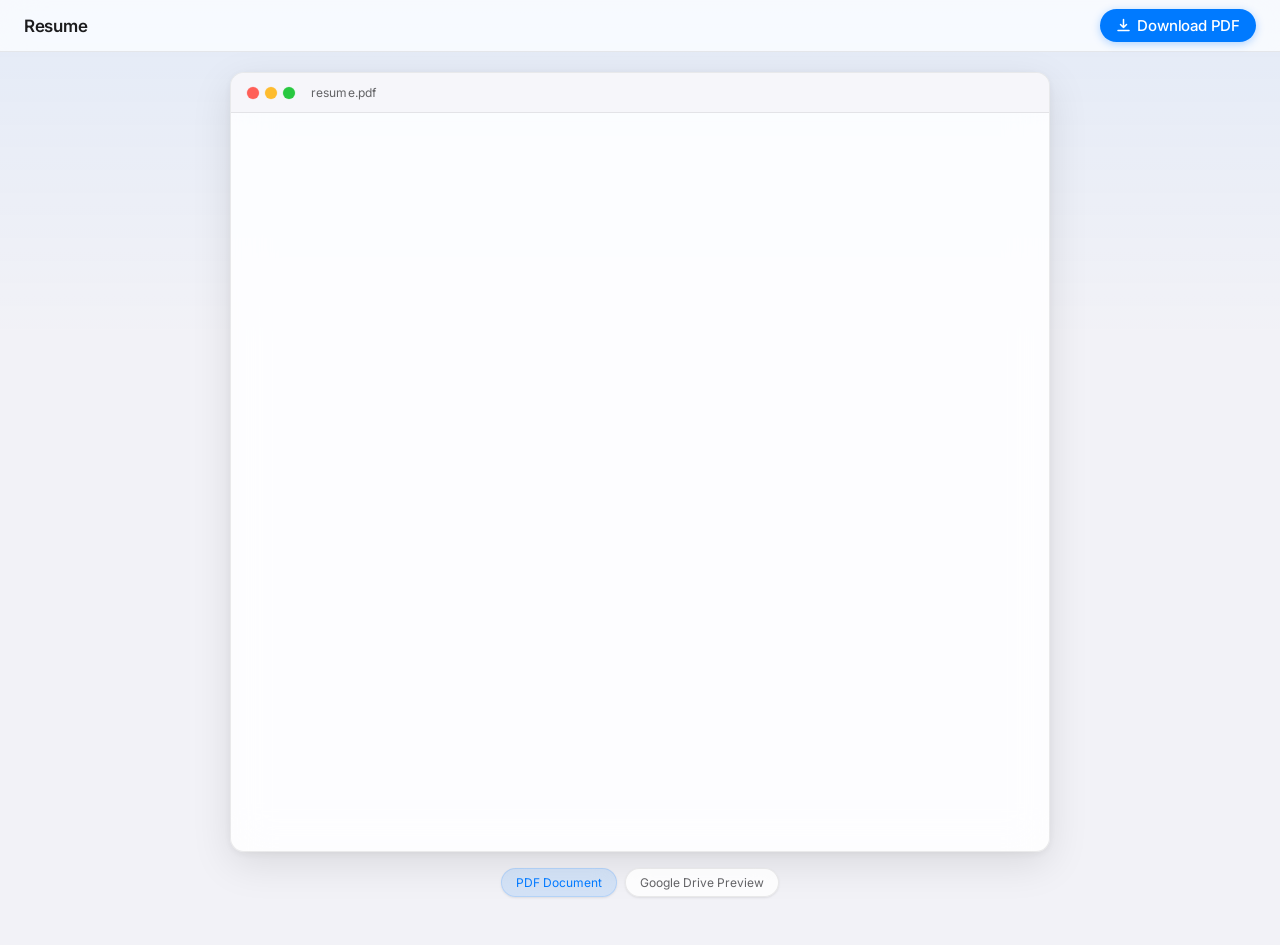
<file: index.html>
<!DOCTYPE html>
<html lang="en">
<head>
  <meta charset="UTF-8"/>
  <meta name="viewport" content="width=device-width, initial-scale=1.0"/>
  <title>Resume</title>
  <style>
    @import url('https://fonts.googleapis.com/css2?family=Inter:wght@300;400;500;600&display=swap');

    *, *::before, *::after { margin: 0; padding: 0; box-sizing: border-box; }

    :root {
      --bg: #f2f2f7;
      --navbar-bg: rgba(255,255,255,0.72);
      --card-bg: rgba(255,255,255,0.85);
      --border: rgba(0,0,0,0.08);
      --text-primary: #1c1c1e;
      --text-secondary: #636366;
      --text-tertiary: #aeaeb2;
      --blue: #007aff;
      --blue-dark: #0062cc;
      --blue-light: rgba(0,122,255,0.12);
      --shadow-sm: 0 1px 3px rgba(0,0,0,0.06), 0 1px 2px rgba(0,0,0,0.04);
      --shadow-md: 0 4px 24px rgba(0,0,0,0.08), 0 1px 4px rgba(0,0,0,0.04);
      --shadow-lg: 0 12px 40px rgba(0,0,0,0.10), 0 2px 8px rgba(0,0,0,0.06);
      --radius: 14px;
      --radius-sm: 10px;
    }

    html, body {
      height: 100%;
      background: var(--bg);
      font-family: -apple-system, 'SF Pro Text', 'SF Pro Display', 'Inter', sans-serif;
      color: var(--text-primary);
      -webkit-font-smoothing: antialiased;
    }

    /* ── Navbar ── */
    nav {
      position: fixed;
      top: 0; left: 0; right: 0;
      z-index: 100;
      height: 52px;
      background: var(--navbar-bg);
      backdrop-filter: saturate(180%) blur(20px);
      -webkit-backdrop-filter: saturate(180%) blur(20px);
      border-bottom: 0.5px solid var(--border);
      display: flex;
      align-items: center;
      justify-content: space-between;
      padding: 0 24px;
    }

    .nav-title {
      font-size: 17px;
      font-weight: 600;
      letter-spacing: -0.3px;
      color: var(--text-primary);
    }

    /* iOS-style pill button */
    .download-btn {
      display: inline-flex;
      align-items: center;
      gap: 6px;
      background: var(--blue);
      color: #fff;
      font-size: 15px;
      font-weight: 500;
      letter-spacing: -0.2px;
      padding: 7px 16px;
      border-radius: 980px;
      text-decoration: none;
      border: none;
      cursor: pointer;
      transition: background 0.18s ease, transform 0.12s ease, box-shadow 0.18s ease;
      box-shadow: 0 2px 8px rgba(0,122,255,0.30);
      -webkit-tap-highlight-color: transparent;
    }

    .download-btn:hover {
      background: var(--blue-dark);
      transform: scale(1.03);
      box-shadow: 0 4px 14px rgba(0,122,255,0.40);
    }

    .download-btn:active {
      transform: scale(0.97);
      box-shadow: 0 1px 4px rgba(0,122,255,0.20);
    }

    .download-btn svg {
      width: 15px;
      height: 15px;
    }

    /* ── Page ── */
    main {
      padding-top: 72px;
      padding-bottom: 48px;
      min-height: 100vh;
      display: flex;
      flex-direction: column;
      align-items: center;
      gap: 16px;
    }

    /* Subtle iOS wallpaper-like gradient at top */
    main::before {
      content: '';
      position: fixed;
      top: 0; left: 0; right: 0;
      height: 340px;
      background: linear-gradient(180deg, rgba(0,122,255,0.06) 0%, transparent 100%);
      pointer-events: none;
      z-index: 0;
    }

    /* ── Card wrapper ── */
    .card {
      position: relative;
      z-index: 1;
      width: calc(100% - 32px);
      max-width: 820px;
      background: var(--card-bg);
      backdrop-filter: saturate(180%) blur(20px);
      -webkit-backdrop-filter: saturate(180%) blur(20px);
      border: 0.5px solid var(--border);
      border-radius: var(--radius);
      overflow: hidden;
      box-shadow: var(--shadow-lg);
      animation: riseUp 0.55s cubic-bezier(0.34,1.28,0.64,1) both;
    }

    @keyframes riseUp {
      from { opacity: 0; transform: translateY(28px) scale(0.98); }
      to   { opacity: 1; transform: translateY(0) scale(1); }
    }

    /* macOS-style traffic lights inside the card top bar */
    .card-topbar {
      display: flex;
      align-items: center;
      gap: 6px;
      padding: 12px 16px;
      background: rgba(242,242,247,0.6);
      border-bottom: 0.5px solid var(--border);
    }

    .traffic-dot {
      width: 12px; height: 12px;
      border-radius: 50%;
      flex-shrink: 0;
    }
    .td-red    { background: #ff5f57; box-shadow: 0 0 0 0.5px rgba(255,0,0,0.15); }
    .td-yellow { background: #febc2e; box-shadow: 0 0 0 0.5px rgba(255,160,0,0.15); }
    .td-green  { background: #28c840; box-shadow: 0 0 0 0.5px rgba(0,200,0,0.15); }

    .topbar-label {
      margin-left: 10px;
      font-size: 12px;
      color: var(--text-secondary);
      font-weight: 400;
      letter-spacing: 0.01em;
    }

    iframe {
      display: block;
      width: 100%;
      height: 82vh;
      border: none;
    }

    /* ── Footer pills row ── */
    .footer-row {
      position: relative;
      z-index: 1;
      display: flex;
      align-items: center;
      gap: 8px;
      animation: riseUp 0.55s 0.1s cubic-bezier(0.34,1.28,0.64,1) both;
    }

    .footer-pill {
      background: rgba(255,255,255,0.80);
      backdrop-filter: blur(12px);
      -webkit-backdrop-filter: blur(12px);
      border: 0.5px solid var(--border);
      border-radius: 980px;
      padding: 6px 14px;
      font-size: 12px;
      color: var(--text-secondary);
      box-shadow: var(--shadow-sm);
    }

    .footer-pill.accent {
      background: var(--blue-light);
      color: var(--blue);
      border-color: rgba(0,122,255,0.15);
    }
  </style>
</head>
<body>

  <!-- Apple-style frosted navbar -->
  <nav>
    <span class="nav-title">Resume</span>
    <a
      class="download-btn"
      href="https://drive.google.com/uc?export=download&id=1g2suNWJEqyAQWUcv2l1hFhAsN6JYGA6q"
      target="_blank"
      rel="noopener noreferrer"
    >
      <!-- SF Symbols-style download arrow -->
      <svg viewBox="0 0 15 15" fill="none" xmlns="http://www.w3.org/2000/svg">
        <path d="M7.5 1.5v8M7.5 9.5l-3-3M7.5 9.5l3-3" stroke="#fff" stroke-width="1.5" stroke-linecap="round" stroke-linejoin="round"/>
        <path d="M2 12.5h11" stroke="#fff" stroke-width="1.5" stroke-linecap="round"/>
      </svg>
      Download PDF
    </a>
  </nav>

  <main>
    <!-- Frosted glass card with macOS chrome -->
    <div class="card">
      <div class="card-topbar">
        <span class="traffic-dot td-red"></span>
        <span class="traffic-dot td-yellow"></span>
        <span class="traffic-dot td-green"></span>
        <span class="topbar-label">resume.pdf</span>
      </div>
      <iframe
        src="https://drive.google.com/file/d/1g2suNWJEqyAQWUcv2l1hFhAsN6JYGA6q/preview"
        allow="autoplay"
        title="Resume PDF"
      ></iframe>
    </div>

    <!-- Footer metadata pills -->
    <div class="footer-row">
      <span class="footer-pill accent">PDF Document</span>
      <span class="footer-pill">Google Drive Preview</span>
    </div>
  </main>

</body>
</html>
</file>
